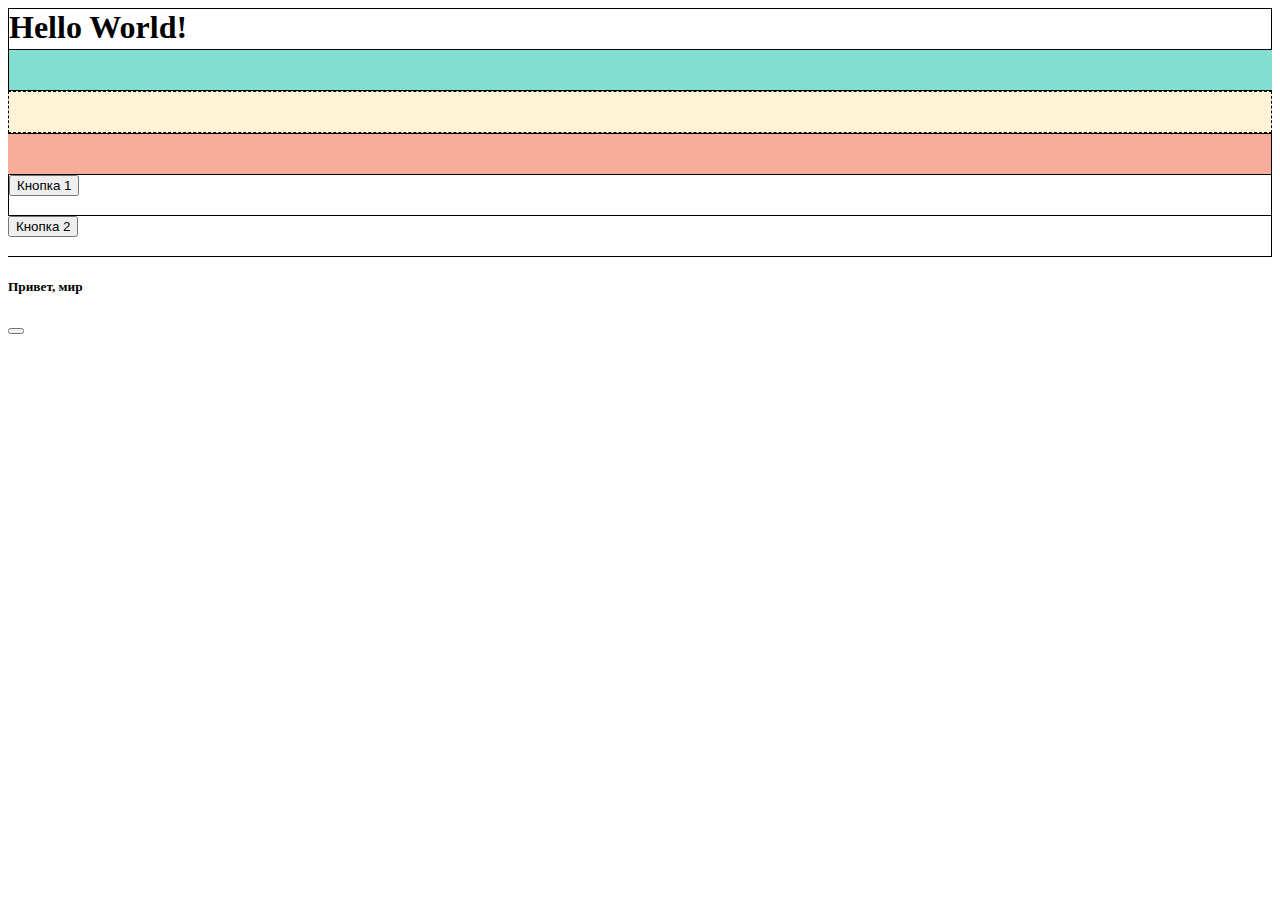
<file: index.html>
<!DOCTYPE html>
<html lang="ru">

<head>
  <meta charset="UTF-8">
  <meta name="description" content="Lorem ipsum" />
  <meta name="viewport" content="width=device-width, initial-scale=1">
  <meta http-equiv="X-UA-Compatible" content="ie=edge">
  <title>Тест</title>
  <link href="https://cdn.jsdelivr.net/npm/bootstrap@5.0.1/dist/css/bootstrap.min.css" rel="stylesheet"
    integrity="sha384-+0n0xVW2eSR5OomGNYDnhzAbDsOXxcvSN1TPprVMTNDbiYZCxYbOOl7+AMvyTG2x" crossorigin="anonymous">
  <link rel="stylesheet" href="style.css">
</head>

<body>

  <div class="container__wrapper">
    <div class="container-fluid first-block">
      <h1>Hello World!</h1>
    </div>

    <div class="container-fluid">
      <div class="row row__flex">
        <div class="col-sm">
        </div>

        <div class="col-sm container__second">
        </div>

        <div class="col-sm container__third">
        </div>
      </div>
    </div>

    <div class="container-fluid">
      <div class="row">
        <div class="col-sm-4 button__first">
          <button type="button" class="btn btn-warning">Кнопка 1</button>
        </div>

        <div class="col-sm-8 button__second">
          <button type="button" class="btn btn-success">Кнопка 2</button>
        </div>

      </div>
    </div>

  </div>

  <div class="modal fade" id="modal" tabindex="-1">
    <div class="modal-dialog">
      <div class="modal-content">
        <div class="modal-header">
          <h5 class="modal-title">Привет, мир</h5>
          <button type="button" class="btn-close" data-bs-dismiss="modal"></button>
        </div>
      </div>
    </div>
  </div>
  

  <script src="https://cdnjs.cloudflare.com/ajax/libs/jquery/3.6.0/jquery.min.js"
    integrity="sha512-894YE6QWD5I59HgZOGReFYm4dnWc1Qt5NtvYSaNcOP+u1T9qYdvdihz0PPSiiqn/+/3e7Jo4EaG7TubfWGUrMQ=="
    crossorigin="anonymous" referrerpolicy="no-referrer"></script>
  <script src="https://cdn.jsdelivr.net/npm/@popperjs/core@2.9.2/dist/umd/popper.min.js"
    integrity="sha384-IQsoLXl5PILFhosVNubq5LC7Qb9DXgDA9i+tQ8Zj3iwWAwPtgFTxbJ8NT4GN1R8p" crossorigin="anonymous">
  </script>
  <script src="https://cdn.jsdelivr.net/npm/bootstrap@5.0.1/dist/js/bootstrap.min.js"
    integrity="sha384-Atwg2Pkwv9vp0ygtn1JAojH0nYbwNJLPhwyoVbhoPwBhjQPR5VtM2+xf0Uwh9KtT" crossorigin="anonymous">
  </script>
  <script src="index.js"></script>

</body>

</html>
</file>
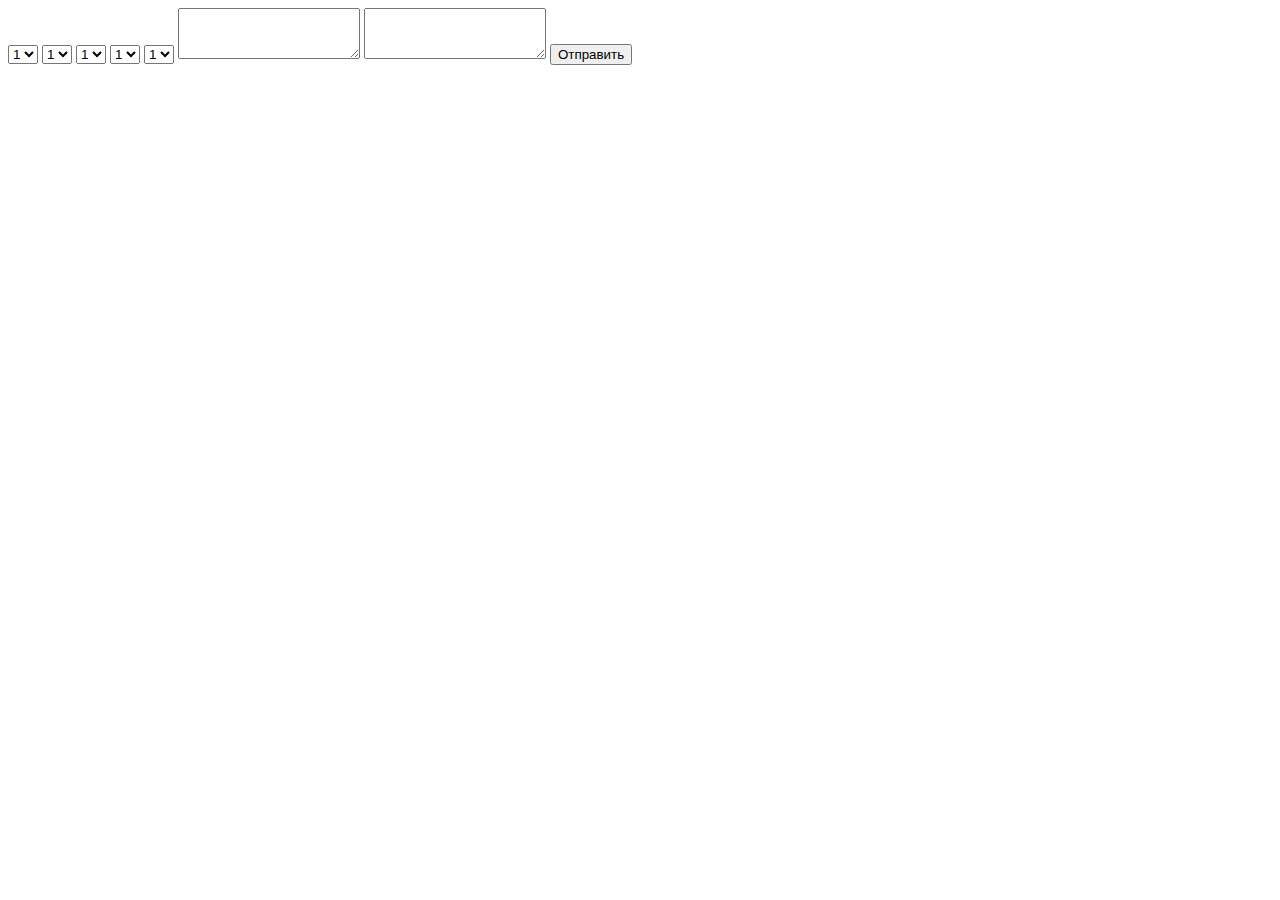
<file: form.html>
<!DOCTYPE html>
<html lang="ru">

<head>
  <meta charset="UTF-8">
  <meta name="description" content="Lorem ipsum" />
  <meta name="viewport" content="width=device-width, initial-scale=1">
  <meta http-equiv="X-UA-Compatible" content="ie=edge">
  <title>Тест</title>
  <link href="https://cdn.jsdelivr.net/npm/bootstrap@5.0.1/dist/css/bootstrap.min.css" rel="stylesheet"
    integrity="sha384-+0n0xVW2eSR5OomGNYDnhzAbDsOXxcvSN1TPprVMTNDbiYZCxYbOOl7+AMvyTG2x" crossorigin="anonymous">
</head>
<body>
  <form>
    <select class="form-select form-select-lg mb-3" name="select1">
      <option value="1" selected>1</option>
      <option value="2">2</option>
      <option value="3">3</option>
      <option value="4">4</option>
      <option value="5">5</option>
    </select>

    <select class="form-select form-select-lg mb-3" name="select2">
      <option value="1" selected>1</option>
      <option value="2">2</option>
      <option value="3">3</option>
      <option value="4">4</option>
      <option value="5">5</option>
    </select>

    <select class="form-select form-select-lg mb-3" name="select3">
      <option value="1" selected>1</option>
      <option value="2">2</option>
      <option value="3">3</option>
      <option value="4">4</option>
      <option value="5">5</option>
    </select>

    <select class="form-select form-select-lg mb-3" name="select4">
      <option value="1" selected>1</option>
      <option value="2">2</option>
      <option value="3">3</option>
      <option value="4">4</option>
      <option value="5">5</option>
    </select>

    <select class="form-select form-select-lg mb-3" name="select5">
      <option value="1" selected>1</option>
      <option value="2">2</option>
      <option value="3">3</option>
      <option value="4">4</option>
      <option value="5">5</option>
    </select>

    <textarea class="form-control mb-3" name="Textarea1" rows="3"></textarea>
    <textarea class="form-control mb-3" name="Textarea2" rows="3"></textarea>

    <button type="submit" class="btn btn-primary mb-3">Отправить</button>
  </form>

  <script src="https://cdnjs.cloudflare.com/ajax/libs/jquery/3.6.0/jquery.min.js"
    integrity="sha512-894YE6QWD5I59HgZOGReFYm4dnWc1Qt5NtvYSaNcOP+u1T9qYdvdihz0PPSiiqn/+/3e7Jo4EaG7TubfWGUrMQ=="
    crossorigin="anonymous" referrerpolicy="no-referrer"></script>
  <script src="https://cdn.jsdelivr.net/npm/@popperjs/core@2.9.2/dist/umd/popper.min.js"
    integrity="sha384-IQsoLXl5PILFhosVNubq5LC7Qb9DXgDA9i+tQ8Zj3iwWAwPtgFTxbJ8NT4GN1R8p" crossorigin="anonymous">
  </script>
  <script src="https://cdn.jsdelivr.net/npm/bootstrap@5.0.1/dist/js/bootstrap.min.js"
    integrity="sha384-Atwg2Pkwv9vp0ygtn1JAojH0nYbwNJLPhwyoVbhoPwBhjQPR5VtM2+xf0Uwh9KtT" crossorigin="anonymous">
  </script>
  <script src="form.js"></script>
</body>
</html>
</file>
<file: style.css>
.row__flex div:first-child { 
  background-color: #82ded1;
  border: 1px solid black;
  border-bottom: none;
  order: -2;
}

.container__third {
  background-color: #faac9b;
  border: 1px solid black;
  border-top: none;
}

.button__first {
  border: 1px solid black;
  border-top: none;
}

.button__second {
  border: 1px solid black;
  border-top: none;
}

.container__wrapper div {
  min-height: 40px;
}

.first-block {
  border: 1px solid black;
  border-bottom: none;
}

.first-block h1 {
  margin: 0;
}

.row__flex div:nth-child(2){
  background-color: #fef2d7;
  border: 1px dashed black;
}

.container--closed {
  display: none;
}

.order {
  order: -1;
  border-top: 1px solid black;
  border-bottom: none;
}


@media (min-width: 577px) {
  .row__flex div:first-child {
    border: 1px solid black;
    border-right: none;
  }

  .container__third {
    border: 1px solid black;
    border-left: none;
  }

  .button__first {
    border: 1px solid black;
    border-top: none;
  }
  
  .button__second {
    border: 1px solid black;
    border-top: none;
    border-left: none;
  }

  .order {
    order: -1;
    border-right: none;
    border-left: 1px solid black;
  }
}
</file>
